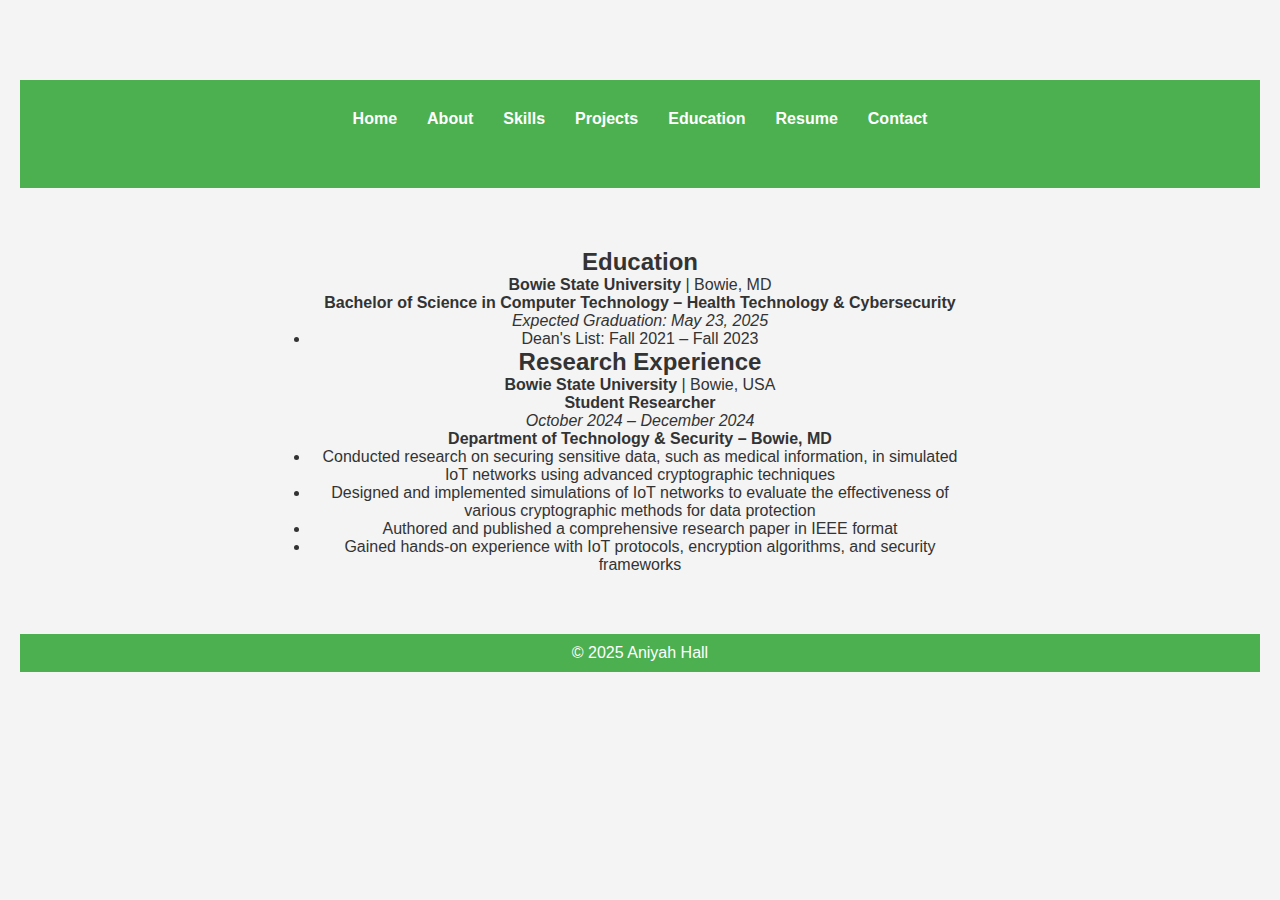
<file: education.html>
<!DOCTYPE html>
<html lang="en">
<head>
  <meta charset="UTF-8">
  <title>Education | Aniyah Hall</title>
  <link rel="stylesheet" href="style.css">
</head>
<body>
  <header>
    <nav class="navbar">
      <ul>
        <li><a href="index.html">Home</a></li>
        <li><a href="about.html">About</a></li>
        <li><a href="skills.html">Skills</a></li>
        <li><a href="projects.html">Projects</a></li>
        <li><a href="education.html" class="active">Education</a></li>
        <li><a href="resume.html">Resume</a></li>
        <li><a href="contact.html">Contact</a></li>
      </ul>
    </nav>
  </header>

  <main class="content">
    <section>
      <h2>Education</h2>
      <p><strong>Bowie State University</strong> | Bowie, MD</p>
      <p><strong>Bachelor of Science in Computer Technology – Health Technology & Cybersecurity</strong></p>
      <p><em>Expected Graduation: May 23, 2025</em></p>
      <ul>
        <li>Dean's List: Fall 2021 – Fall 2023</li>
      </ul>
    </section>

    <section>
      <h2>Research Experience</h2>
      <p><strong>Bowie State University</strong> | Bowie, USA</p>
      <p><strong>Student Researcher</strong></p>
      <p><em>October 2024 – December 2024</em></p>
      <p><strong>Department of Technology & Security – Bowie, MD</strong></p>
      <ul>
        <li>Conducted research on securing sensitive data, such as medical information, in simulated IoT networks using advanced cryptographic techniques</li>
        <li>Designed and implemented simulations of IoT networks to evaluate the effectiveness of various cryptographic methods for data protection</li>
        <li>Authored and published a comprehensive research paper in IEEE format</li>
        <li>Gained hands-on experience with IoT protocols, encryption algorithms, and security frameworks</li>
      </ul>
    </section>
  </main>

  <footer>
    <p>&copy; 2025 Aniyah Hall</p>
  </footer>
</body>
</html>
</file>
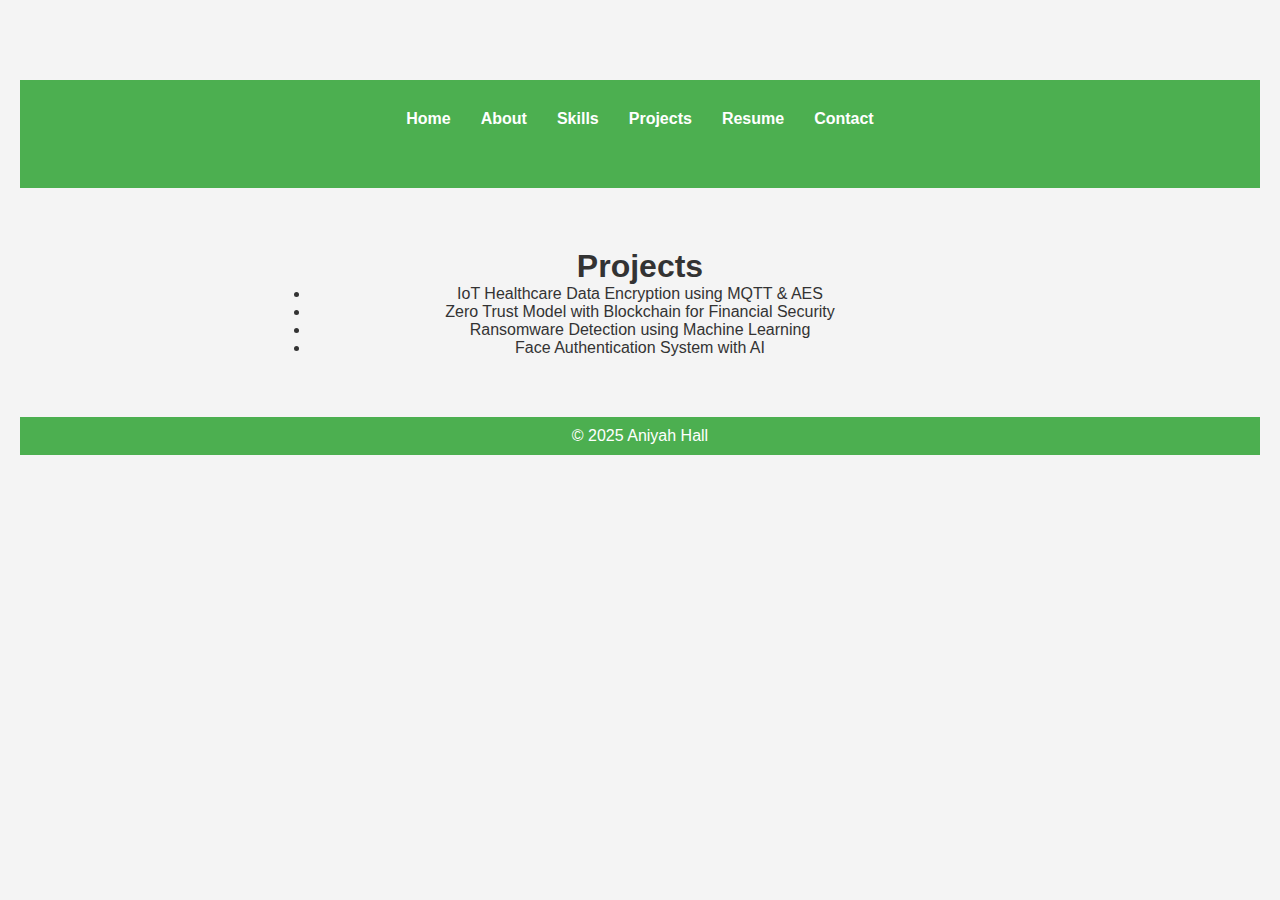
<file: projects.html>
<!DOCTYPE html>
<html lang="en">
<head>
  <meta charset="UTF-8">
  <title>Projects | Aniyah Hall</title>
  <link rel="stylesheet" href="style.css">
</head>
<body>
  <header>
    <nav class="navbar">
      <ul>
        <li><a href="index.html">Home</a></li>
        <li><a href="about.html">About</a></li>
        <li><a href="skills.html">Skills</a></li>
        <li><a href="projects.html" class="active">Projects</a></li>
        <li><a href="resume.html">Resume</a></li>
        <li><a href="contact.html">Contact</a></li>
      </ul>
    </nav>
  </header>

  <main class="content">
    <h1>Projects</h1>
    <ul>
      <li>IoT Healthcare Data Encryption using MQTT & AES</li>
      <li>Zero Trust Model with Blockchain for Financial Security</li>
      <li>Ransomware Detection using Machine Learning</li>
      <li>Face Authentication System with AI</li>
    </ul>
  </main>

  <footer>
    <p>© 2025 Aniyah Hall</p>
  </footer>
</body>
</html>
</file>
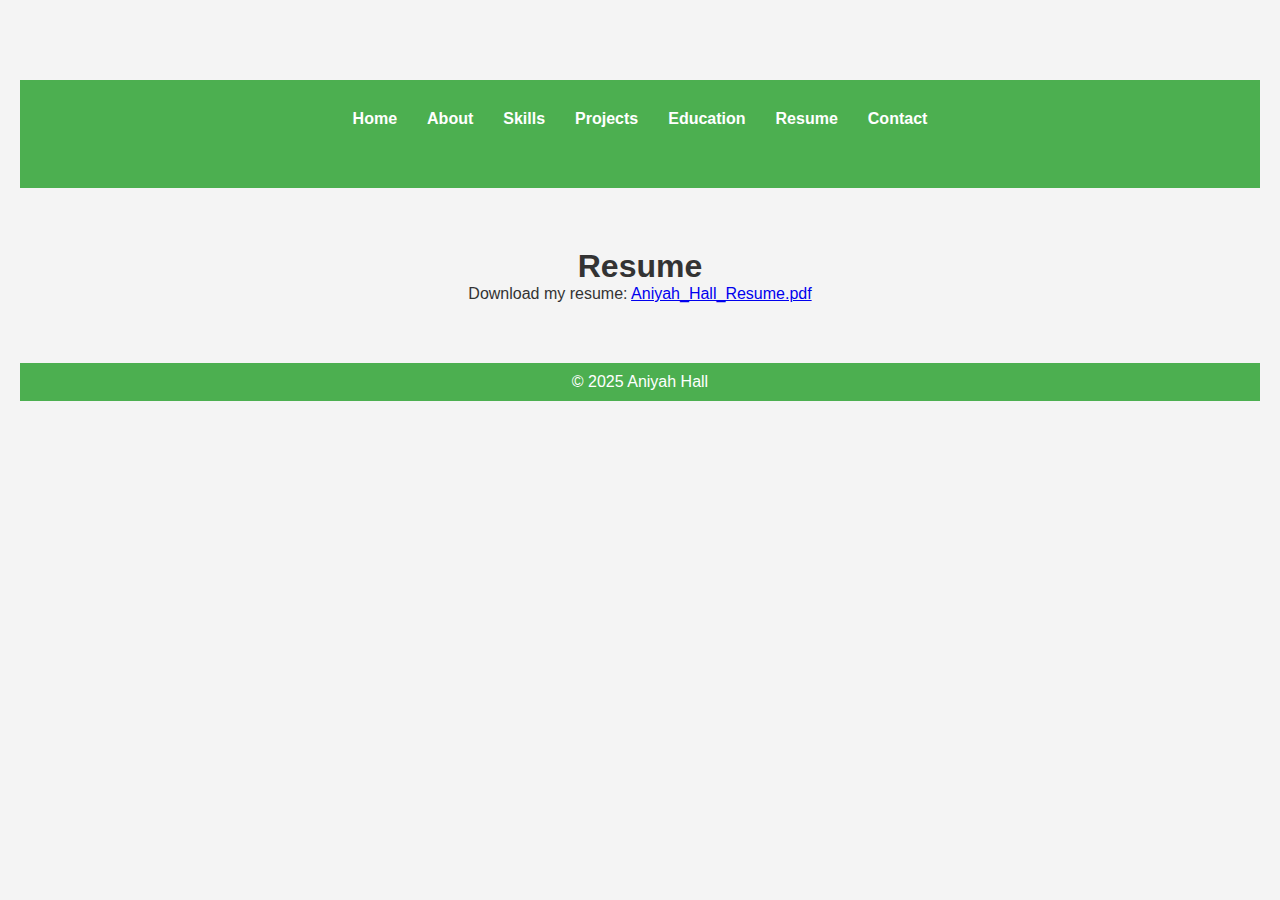
<file: resume.html>
<!DOCTYPE html>
<html lang="en">
<head>
  <meta charset="UTF-8">
  <title>Resume | Aniyah Hall</title>
  <link rel="stylesheet" href="style.css">
</head>
<body>
  <header>
    <nav class="navbar">
      <ul>
        <li><a href="index.html">Home</a></li>
        <li><a href="about.html">About</a></li>
        <li><a href="skills.html">Skills</a></li>
        <li><a href="projects.html">Projects</a></li>
        <li><a href="education.html">Education</a></li>
        <li><a href="resume.html" class="active">Resume</a></li>
        <li><a href="contact.html">Contact</a></li>
      </ul>
    </nav>
  </header>

  <main class="content">
    <h1>Resume</h1>
    <p>Download my resume: <a href="Aniyah_Hall_Resume.pdf" target="_blank">Aniyah_Hall_Resume.pdf</a></p>
  </main>

  <footer>
    <p>© 2025 Aniyah Hall</p>
  </footer>
</body>
</html>
</file>
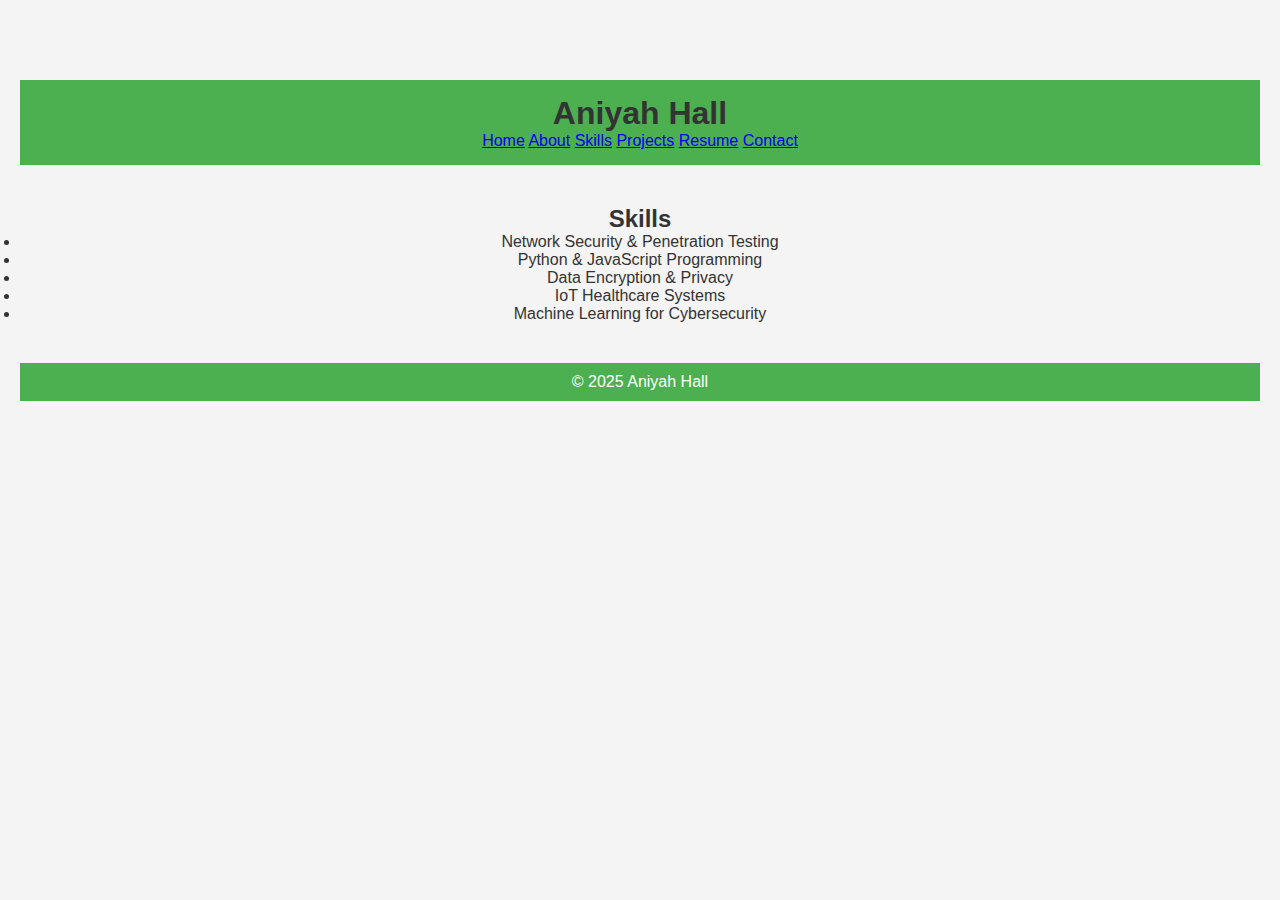
<file: skills.html>
<!DOCTYPE html>
<html lang="en">
<head>
  <meta charset="UTF-8">
  <title>Skills | Aniyah Hall</title>
  <link rel="stylesheet" href="style.css">
</head>
<body>
  <header>
    <h1>Aniyah Hall</h1>
    <nav>
      <a href="index.html">Home</a>
      <a href="about.html">About</a>
      <a href="skills.html">Skills</a>
      <a href="projects.html">Projects</a>
      <a href="resume.html">Resume</a>
      <a href="contact.html">Contact</a>
    </nav>
  </header>

  <section>
    <h2>Skills</h2>
    <ul>
      <li>Network Security & Penetration Testing</li>
      <li>Python & JavaScript Programming</li>
      <li>Data Encryption & Privacy</li>
      <li>IoT Healthcare Systems</li>
      <li>Machine Learning for Cybersecurity</li>
    </ul>
  </section>

  <footer>
    <p>© 2025 Aniyah Hall</p>
  </footer>
</body>
</html>
</file>
<file: style.css>
/* Reset some default styles */
* {
    margin: 0;
    padding: 0;
    box-sizing: border-box;
  }
  
  /* Body style */
  body {
    font-family: Arial, sans-serif;
    background-color: #f4f4f4;
    color: #333;
    text-align: center; /* Center all text */
    padding: 20px;
    padding-top: 80px; /* Adds space between header and body content */
  }
  
  /* Header */
  header {
    background-color: #4CAF50;
    padding: 15px 0;
    text-align: center;
    margin-bottom: 40px; /* Adds space below header */
  }
  
  /* Navigation Bar */
  .navbar {
    background-color: #4CAF50;
    padding: 15px 0;
    margin-bottom: 30px;
  }
  
  .navbar ul {
    list-style-type: none;
    display: flex;
    justify-content: center;
    padding: 0;
    margin: 0;
  }
  
  .navbar li {
    margin: 0 15px;
  }
  
  .navbar a {
    color: white;
    text-decoration: none;
    font-weight: bold;
  }
  
  .navbar a:hover {
    text-decoration: underline;
  }
  
  /* Headshot Image */
  .headshot {
    width: 200px;
    height: auto;
    border-radius: 50%;
    margin-bottom: 20px;
    box-shadow: 0 4px 10px rgba(0, 0, 0, 0.2);
  }
  
  /* Home page introduction */
  .home-intro h1 {
    font-size: 2.5rem;
    margin-bottom: 10px;
  }
  
  .home-intro p {
    font-size: 1.2rem;
    margin-bottom: 20px;
  }
  
  /* Button */
  .btn {
    display: inline-block;
    padding: 12px 25px;
    background-color: #4CAF50;
    color: white;
    text-decoration: none;
    border-radius: 5px;
    margin-top: 20px;
    font-size: 1rem;
  }
  
  .btn:hover {
    background-color: #45a049;
  }
  
  /* General content section */
  .content {
    max-width: 700px;
    margin: 0 auto;
    padding: 20px;
    text-align: center;
  }
  
  /* Projects Section */
.centered {
    text-align: center;
  }
  
  .project {
    margin: 20px auto;
    width: 80%;
    max-width: 600px;
    text-align: center;
  }
  
  .project img {
    width: 100%;
    height: auto;
    border-radius: 10px;
    box-shadow: 0 0 10px rgba(0,0,0,0.2);
    transition: transform 0.3s ease;
  }
  
  .project img:hover {
    transform: scale(1.05);
  }
  
  .project h2 {
    margin-top: 10px;
    font-size: 1.4rem;
  }
  
  /* Footer */
  footer {
    background-color: #4CAF50;
    color: white;
    text-align: center;
    padding: 10px 0;
    position: relative;
    bottom: 0;
    width: 100%;
    margin-top: 40px; /* Adds space between footer and content */
  }
</file>
